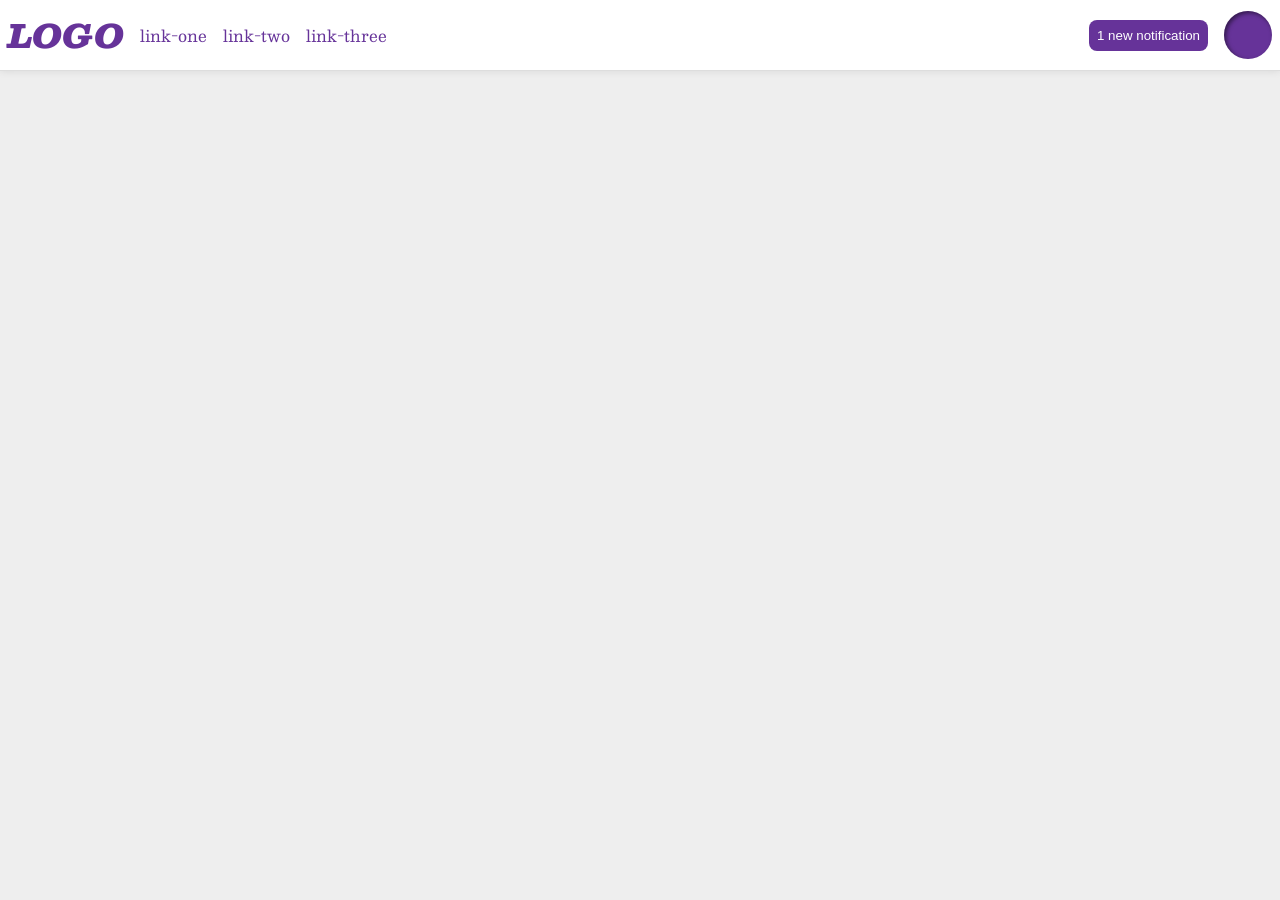
<file: foundations/flex/03-flex-header-2/index.html>
<!DOCTYPE html>
<html lang="en">
  <head>
    <meta charset="UTF-8">
    <meta http-equiv="X-UA-Compatible" content="IE=edge">
    <meta name="viewport" content="width=device-width, initial-scale=1.0">
    <title>Flex Header 2</title>
    <link rel="stylesheet" href="style.css">
  </head>
  <body>
    <div class="header">
      <div class="izquierda">
        <div class="logo">
          LOGO
        </div>
        <ul class="links">
          <li><a href="https://google.com">link-one</a></li>
          <li><a href="https://google.com">link-two</a></li>
          <li><a href="https://google.com">link-three</a></li>
        </ul>
      </div>
      <div class="derecha">
        <button class="notifications">
          1 new notification
        </button>
        <div class="profile-image"></div>
      </div>
    </div>
  </body>
</html>
</file>
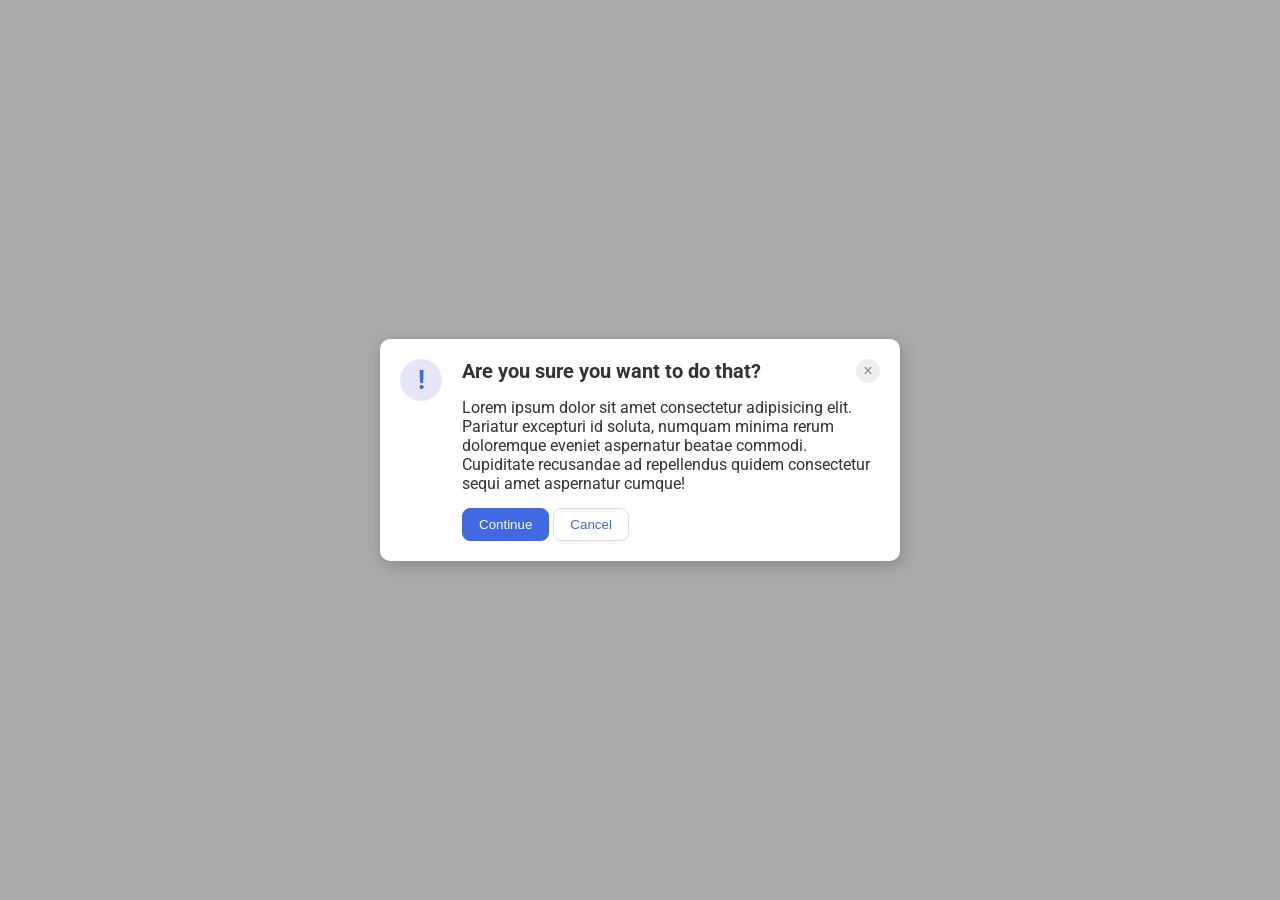
<file: foundations/flex/05-flex-modal/index.html>
<!DOCTYPE html>
<html lang="en">
  <head>
    <meta charset="UTF-8">
    <meta http-equiv="X-UA-Compatible" content="IE=edge">
    <meta name="viewport" content="width=device-width, initial-scale=1.0">
    <link rel="stylesheet" href="style.css">
    <title>Modal</title>
  </head>
  <body>
    <div class="modal">
      <div class="icon">!</div>

      <div class="container-derecho">
        <div class="header">
          <div class="title"><strong>Are you sure you want to do that?</strong></div>
          <button class="close-button">×</button>
        </div>

        <div class="text">
          Lorem ipsum dolor sit amet consectetur adipisicing elit. Pariatur
          excepturi id soluta, numquam minima rerum doloremque eveniet
          aspernatur beatae commodi. Cupiditate recusandae ad repellendus
          quidem consectetur sequi amet aspernatur cumque!
        </div>

        <div class="buttons">
          <button class="continue">Continue</button>
          <button class="cancel">Cancel</button>
        </div>
      </div>
    </div>
  </body>
</html>
</file>
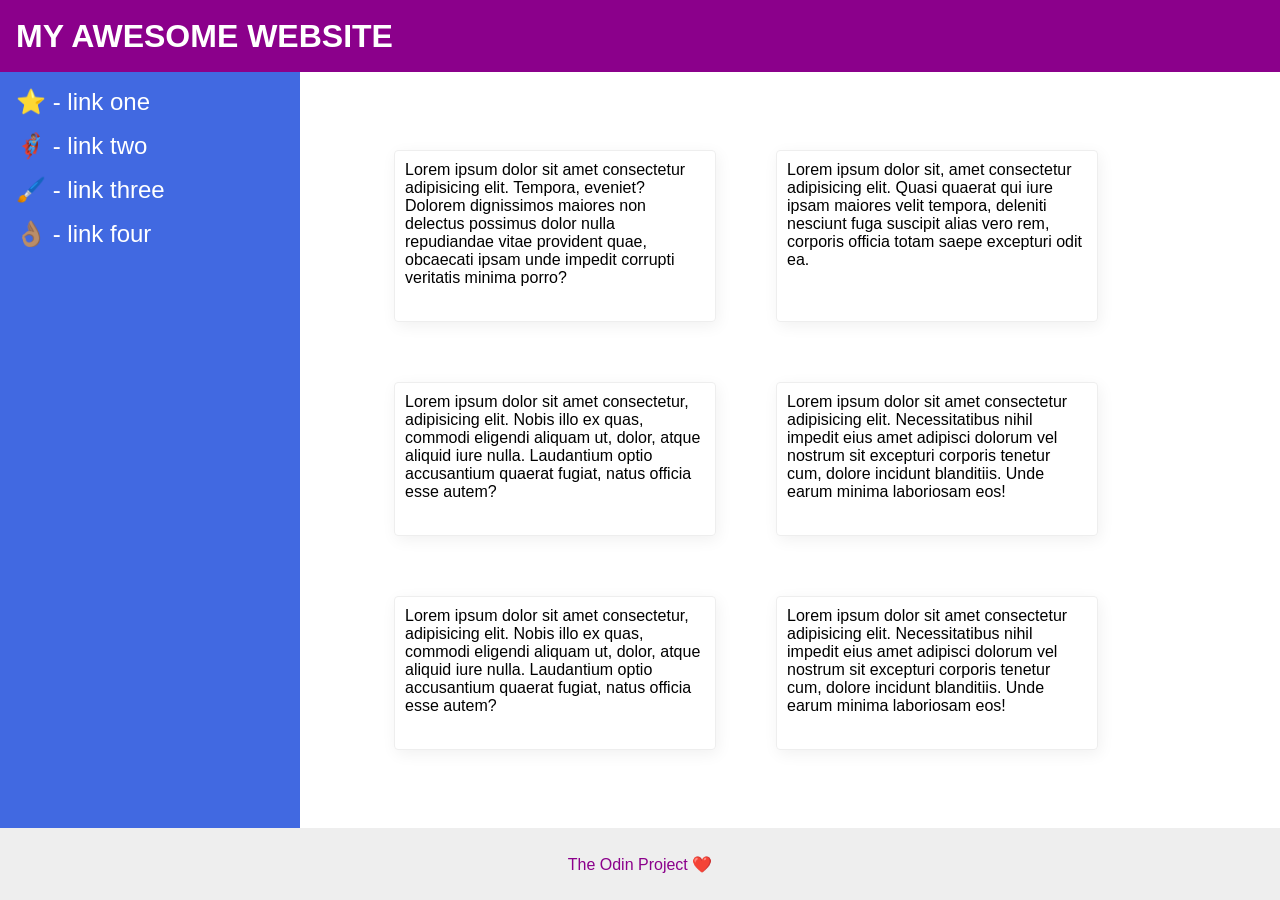
<file: foundations/flex/07-flex-layout-2/index.html>
<!DOCTYPE html>
<html lang="en">
  <head>
    <meta charset="UTF-8">
    <meta http-equiv="X-UA-Compatible" content="IE=edge">
    <meta name="viewport" content="width=device-width, initial-scale=1.0">
    <title>The Holy Grail</title>
    <link rel="stylesheet" href="style.css">
  </head>
  <body>
    <div class="header">
      MY AWESOME WEBSITE
    </div>
      <div class="centro-completo">
        <div class="sidebar">
          <ul>
            <li><a href="#">⭐ - link one</a></li>
            <li><a href="#">🦸🏽‍♂️ - link two</a></li>
            <li><a href="#">🖌️ - link three</a></li>
            <li><a href="#">👌🏽 - link four</a></li>
          </ul>
        </div>

        <div class="targetas">
          <div class="card">Lorem ipsum dolor sit amet consectetur adipisicing elit. Tempora, eveniet? Dolorem dignissimos maiores non delectus possimus dolor nulla repudiandae vitae provident quae, obcaecati ipsam unde impedit corrupti veritatis minima porro?</div>
          <div class="card">Lorem ipsum dolor sit, amet consectetur adipisicing elit. Quasi quaerat qui iure ipsam maiores velit tempora, deleniti nesciunt fuga suscipit alias vero rem, corporis officia totam saepe excepturi odit ea.</div>
          <div class="card">Lorem ipsum dolor sit amet consectetur, adipisicing elit. Nobis illo ex quas, commodi eligendi aliquam ut, dolor, atque aliquid iure nulla. Laudantium optio accusantium quaerat fugiat, natus officia esse autem?</div>
          <div class="card">Lorem ipsum dolor sit amet consectetur adipisicing elit. Necessitatibus nihil impedit eius amet adipisci dolorum vel nostrum sit excepturi corporis tenetur cum, dolore incidunt blanditiis. Unde earum minima laboriosam eos!</div>
          <div class="card">Lorem ipsum dolor sit amet consectetur, adipisicing elit. Nobis illo ex quas, commodi eligendi aliquam ut, dolor, atque aliquid iure nulla. Laudantium optio accusantium quaerat fugiat, natus officia esse autem?</div>
          <div class="card">Lorem ipsum dolor sit amet consectetur adipisicing elit. Necessitatibus nihil impedit eius amet adipisci dolorum vel nostrum sit excepturi corporis tenetur cum, dolore incidunt blanditiis. Unde earum minima laboriosam eos!</div>
        </div>
      </div>
      
    <div class="footer">
      The Odin Project ❤️
    </div>
  </body>
</html>
</file>
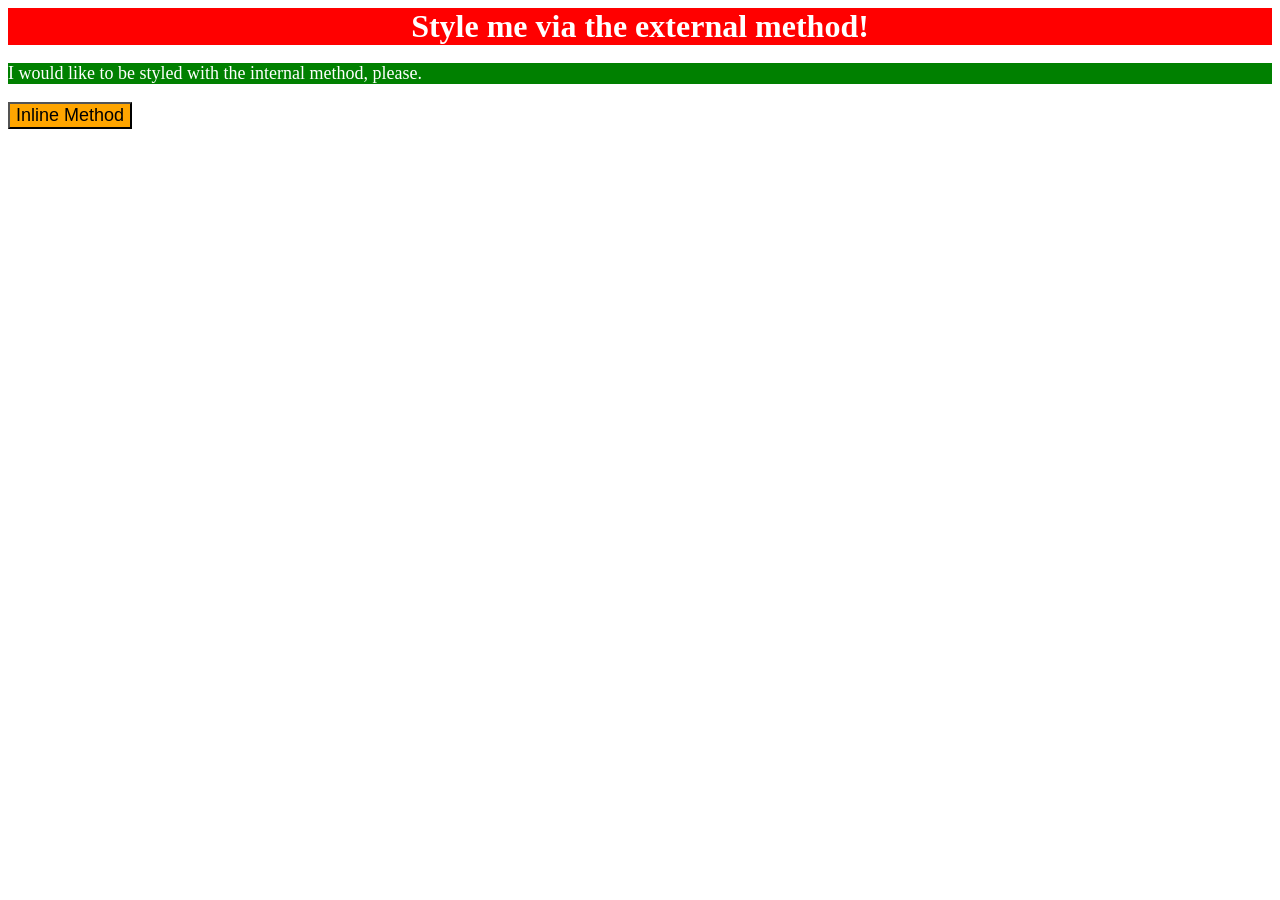
<file: foundations/intro-to-css/01-css-methods/index.html>
<!DOCTYPE html>
<html lang="en">
  <head>
    <link rel="stylesheet" href="./style.css">
    <style>
      p {
        background-color: green;
        color: white;
        font-size: 18px;
      }
    </style>
    <meta charset="UTF-8">
    <meta http-equiv="X-UA-Compatible" content="IE=edge">
    <meta name="viewport" content="width=device-width, initial-scale=1.0">
    <title>Methods for Adding CSS</title>
  </head>
  <body>
    <div>Style me via the external method!</div>
    <p>I would like to be styled with the internal method, please.</p>
    <button style="background-color: orange; font-size: 18px;">Inline Method</button>
  </body>
</html>
</file>
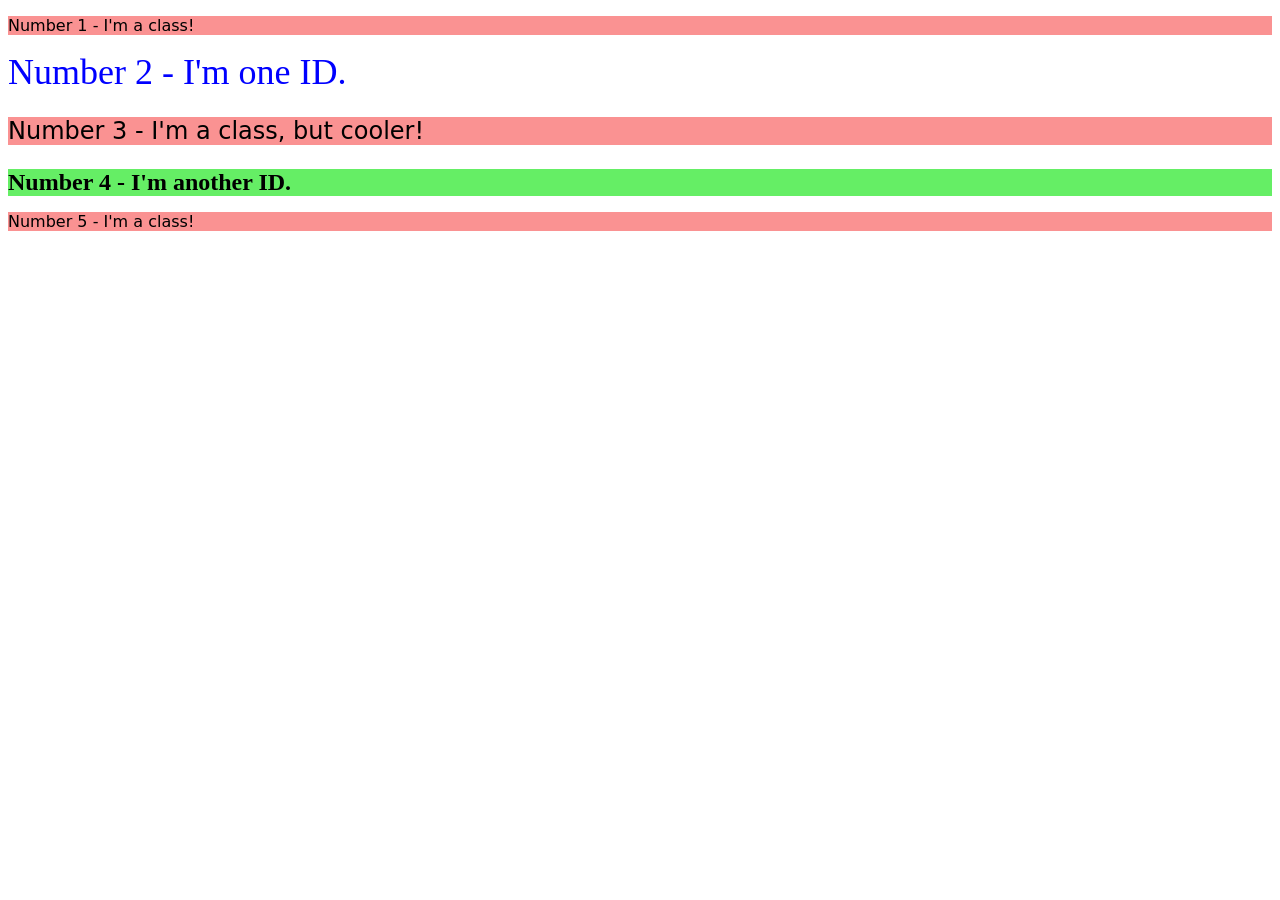
<file: foundations/intro-to-css/02-class-id-selectors/index.html>
<!DOCTYPE html>
<html lang="en">
  <head>
    <meta charset="UTF-8">
    <meta http-equiv="X-UA-Compatible" content="IE=edge">
    <meta name="viewport" content="width=device-width, initial-scale=1.0">
    <title>Class and ID Selectors</title>
    <link rel="stylesheet" href="style.css">
  </head>
  <body>
    <p>Number 1 - I'm a class!</p>
    <div id="segundo">Number 2 - I'm one ID.</div>
    <p id="tercero">Number 3 - I'm a class, but cooler!</p>
    <div id="cuarto">Number 4 - I'm another ID.</div>
    <p>Number 5 - I'm a class!</p>
  </body>
</html>
</file>
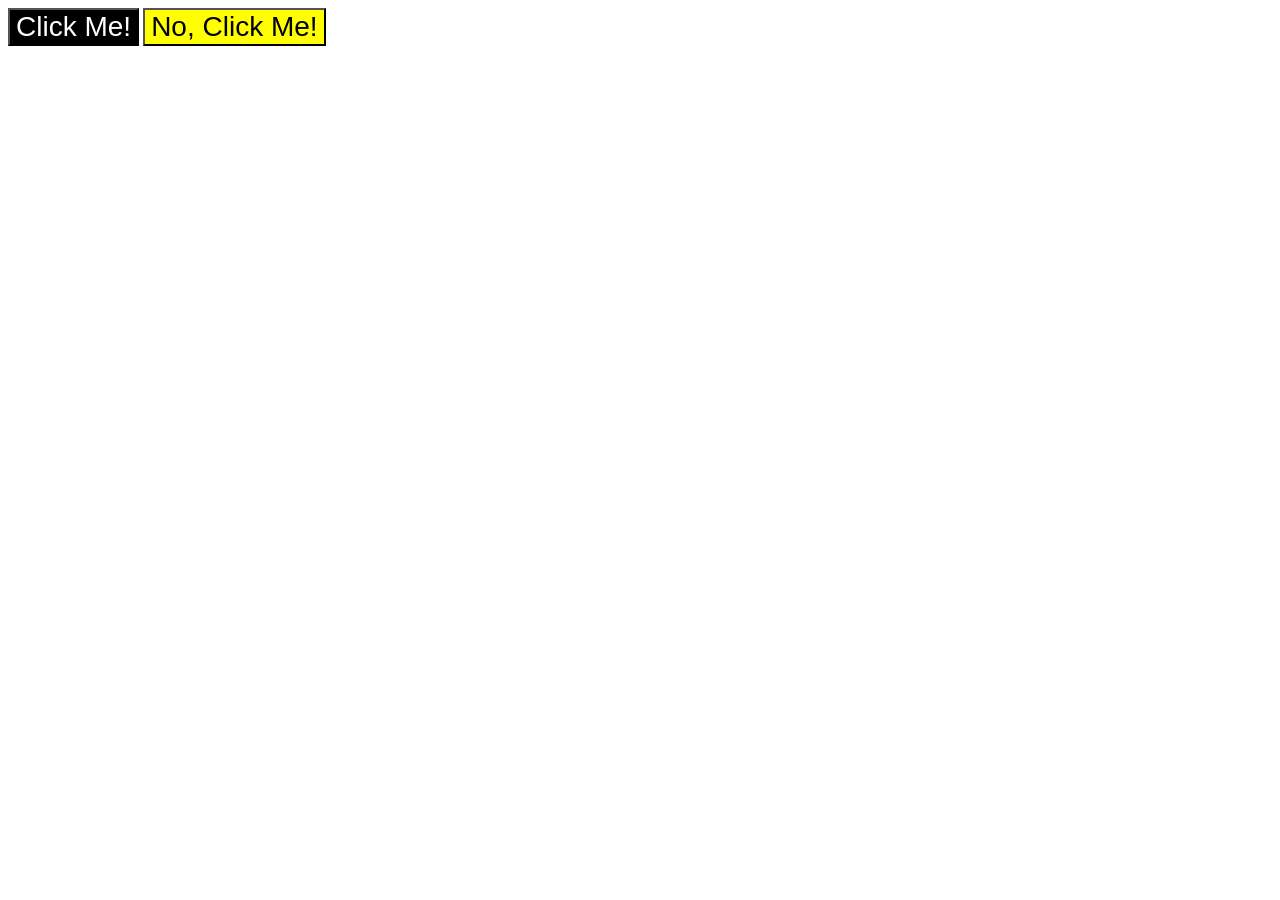
<file: foundations/intro-to-css/03-grouping-selectors/index.html>
<!DOCTYPE html>
<html lang="en">
  <head>
    <meta charset="UTF-8">
    <meta http-equiv="X-UA-Compatible" content="IE=edge">
    <meta name="viewport" content="width=device-width, initial-scale=1.0">
    <title>Grouping Selectors</title>
    <link rel="stylesheet" href="style.css">
  </head>
  <body>
    <button class="elrari">Click Me!</button>
    <button class="elnormi">No, Click Me!</button>
  </body>
</html>
</file>
<file: foundations/flex/03-flex-header-2/style.css>
/* this is some magical font-importing.  
you'll learn about it later. */
@import url('https://fonts.googleapis.com/css2?family=Besley:ital,wght@0,400;1,900&display=swap');

body {
  margin: 0;
  background: #eee;
  font-family: Besley, serif;
}

.header {
  display: flex;
  justify-content: space-between;
  padding: 8px;
  background: white;
  border-bottom: 1px solid #ddd;
  box-shadow: 0 0 8px rgba(0,0,0,.1);
}

.profile-image {
  background: rebeccapurple;
  box-shadow: inset 2px 2px 4px rgba(0,0,0,.5);
  border-radius: 50%;
  width: 48px;
  height: 48px;
}

.logo {
  color: rebeccapurple;
  font-size: 32px;
  font-weight: 900;
  font-style: italic;
}

button {
  border: none;
  border-radius: 8px;
  background: rebeccapurple;
  color: white;
  padding: 8px 24px;
}

a {
  /* this removes the line under our links */
  text-decoration: none;
  color: rebeccapurple;
}

ul {
  display: flex;
  list-style-type: none;
  padding: 0px;
  margin: 0;
  gap: 16px;
}

.izquierda, .derecha {
  display: flex;
  gap: 16px;
  align-items: center;
}



button {
  padding: 8px;
}
</file>
<file: foundations/flex/05-flex-modal/style.css>
@import url('https://fonts.googleapis.com/css2?family=Roboto:wght@400;700&display=swap');

html, body {
  height: 100%;
}

body {
  font-family: Roboto, sans-serif;
  margin: 0;
  background: #aaa;
  color: #333;
  /* I'll give you this one for free lol */
  display: flex;
  align-items: center;
  justify-content: center;
}

.modal {
  background: white;
  width: 480px;
  border-radius: 10px;
  box-shadow: 2px 4px 16px rgba(0,0,0,.2);
  padding: 20px;
  display: flex;
  gap: 20px;
}

.icon {
  color: royalblue;
  font-size: 26px;
  font-weight: 700;
  background: lavender;
  width: 42px;
  height: 42px;
  border-radius: 50%;
  display: flex;
  align-items: center;
  justify-content: center;
  flex-shrink: 0;
}

.close-button {
  background: #eee;
  border-radius: 50%;
  color: #888;
  font-weight: 400;
  font-size: 16px;
  height: 24px;
  width: 24px;
  display: flex;
  align-items: center;
  justify-content: center;
  border: 1px solid #eee;
  padding: 0;
}

button {
  cursor: pointer;
  padding: 8px 16px;
  border-radius: 8px;
}

button.continue {
  background: royalblue;
  border: 1px solid royalblue;
  color: white;
}

button.cancel {
  background: white;
  border: 1px solid #ddd;
  color: royalblue;
}

.container-derecho{
  display: flex;
  flex-direction: column;
  gap: 15px;
}

.header {
  display: flex;
  justify-content: space-between;
}

.title{
  font-size: 20px;
}
</file>
<file: foundations/flex/07-flex-layout-2/style.css>
body {
  font-family: -apple-system, BlinkMacSystemFont, 'Segoe UI', Roboto, Oxygen, Ubuntu, Cantarell, 'Open Sans', 'Helvetica Neue', sans-serif;
  margin: 0;
  min-height: 100vh;
  display: flex;
  flex-direction: column;
  justify-content: space-between;
}

.header {
  display: flex;
  align-items: center;
  height: 72px;
  background: darkmagenta;
  color: white;
  font-size: 32px;
  font-weight: 900;
  padding-left: 16px;
}

.footer {
  height: 72px;
  background: #eee;
  color: darkmagenta;
}

.sidebar {
  display: flex;
  flex-direction: column;
  flex-shrink: 0;
  width: 300px;
  background: royalblue;
  box-sizing: border-box;
  padding: 16px;
}

.card {
  border: 1px solid #eee;
  box-shadow: 2px 4px 16px rgba(0,0,0,.06);
  border-radius: 4px;
  max-width: 300px;
  margin: 30px;
  padding: 10px;
}

.centro-completo {
  display: flex;
  gap: 16px;
  flex: 1;
}

.targetas {
  display: flex;
  flex-flow: wrap;
  flex: 1;
  padding: 48px;
}

a {
  text-decoration: none;
  color: white;
  font-size: 24px;
}

ul {
  list-style-type: none;
  margin: 0;
  padding: 0;
}

li {
  margin-bottom: 16px;
}

.footer {
  display: flex;
  justify-content: center;
  align-items: center;
}
</file>
<file: foundations/intro-to-css/01-css-methods/style.css>
div {
    color: white;
    background-color: red;
    font-size: 32px;
    text-align: center;
    font-weight: bold;
}
</file>
<file: foundations/intro-to-css/02-class-id-selectors/style.css>
p {
    background-color: rgb(250, 146, 146);
    font-family: Verdana, "DejaVu Sans", sans-serif;
}

#segundo {
    color: blue;
    font-size: 36px;
}

#tercero {
    font-size: 24px;
}

#cuarto {
    font-weight: bold;
    background-color: rgb(101, 238, 101);
    font-size: 24px;
}
</file>
<file: foundations/intro-to-css/03-grouping-selectors/style.css>
.elrari,
.elnormi {
    font-size: 28px;
    font-family: Helvetica, 'Times New Roman', sans-serif;
}

.elnormi {
    background-color: yellow;
}

.elrari {
    background-color: black;
    color: white;
}
</file>
